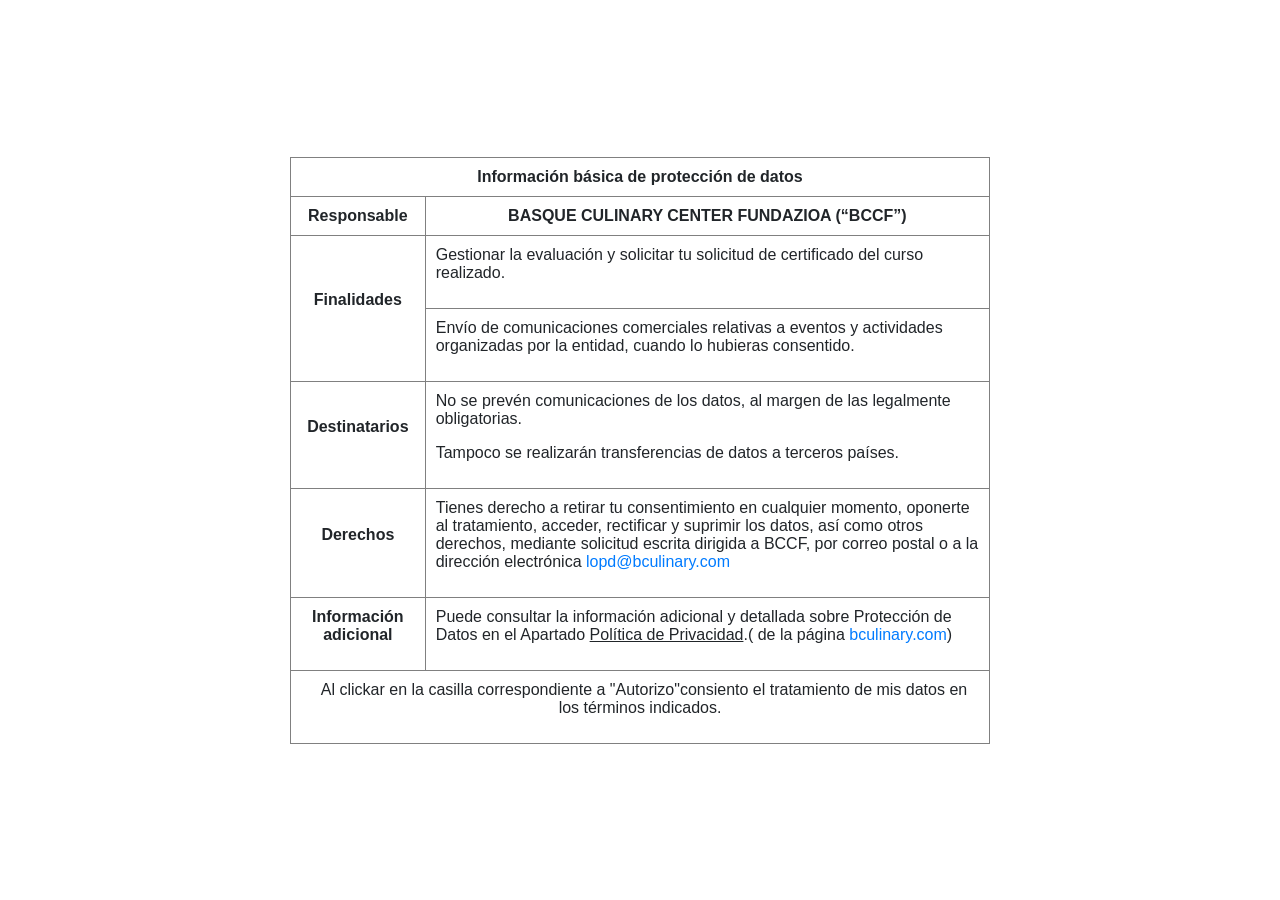
<file: src/main/resources/static/terms.html>
<html>
  <head>
    <meta charset="UTF-8" />
    <meta content="width=device-width, initial-scale=1.0" />
    <!-- Bootstrap core JavaScript-->
    <link
      rel="stylesheet"
      href="https://stackpath.bootstrapcdn.com/bootstrap/4.4.1/css/bootstrap.min.css"
      integrity="sha384-Vkoo8x4CGsO3+Hhxv8T/Q5PaXtkKtu6ug5TOeNV6gBiFeWPGFN9MuhOf23Q9Ifjh"
      crossorigin="anonymous"
    />
    <script
      src="https://stackpath.bootstrapcdn.com/bootstrap/4.4.1/js/bootstrap.min.js"
      integrity="sha384-wfSDF2E50Y2D1uUdj0O3uMBJnjuUD4Ih7YwaYd1iqfktj0Uod8GCExl3Og8ifwB6"
      crossorigin="anonymous"
    ></script>

    <title>Información básica de protección de datos</title>
    <style>
      td {
        padding: 10px;
      }
      body > div {
        text-align: center;
        display: -webkit-box;
        display: -ms-flexbox;
        display: flex;
        -webkit-box-orient: horizontal;
        -webkit-box-direction: normal;
            -ms-flex-direction: row;
                flex-direction: row;
        -webkit-box-pack: center;
            -ms-flex-pack: center;
                justify-content: center;
        -webkit-box-align: center;
            -ms-flex-align: center;
                align-items: center;
        height: 100%;
      }
    </style>
  </head>

  <body>
    <div>
      <table border="1" cellspacing="0" cellpadding="0" style="width: 700px;">
        <tbody>
          <tr></tr>
          <tr>
            <td colspan="3">
              <p align="center" style="margin-bottom: 0px;">
                <a
                  ><b
                    ><span>Información básica de protección de datos</span></b
                  ></a
                >
              </p>
            </td>
          </tr>
          <tr>
            <td>
              <p align="center" style="margin-bottom: 0;">
                <b><span>Responsable</span></b>
              </p>
            </td>
            <td colspan="2">
              <p align="center" style="margin-bottom: 0;">
                <b><span>BASQUE CULINARY CENTER FUNDAZIOA (“BCCF”)</span></b>
              </p>
            </td>
          </tr>
          <tr>
            <td rowspan="2">
              <p align="center">
                <b><span>Finalidades</span></b>
              </p>
            </td>
            <td colspan="2">
              <p>
                <span
                  >Gestionar la evaluación y solicitar tu solicitud de
                  certificado del curso realizado.</span
                >
              </p>
            </td>
          </tr>
          <tr>
            <td colspan="2">
              <p>
                <span
                  >Envío de comunicaciones comerciales relativas a eventos y
                  actividades organizadas por la entidad, cuando lo hubieras
                  consentido.</span
                >
              </p>
            </td>
          </tr>
          <tr>
            <td>
              <p align="center">
                <b><span>Destinatarios</span></b>
              </p>
            </td>
            <td colspan="2">
              <p>
                <span
                  >No se prevén comunicaciones de los datos, al margen de las
                  legalmente obligatorias.</span
                >
              </p>
              <p>
                <span
                  >Tampoco se realizarán transferencias de datos a terceros
                  países.</span
                >
              </p>
            </td>
          </tr>
          <tr>
            <td>
              <p align="center">
                <b><span>Derechos</span></b>
              </p>
            </td>
            <td colspan="2" valign="top">
              <p>
                <span
                  >Tienes derecho a retirar tu consentimiento en cualquier
                  momento, oponerte al tratamiento, acceder, rectificar y
                  suprimir los datos, así como otros derechos, mediante
                  solicitud escrita dirigida a BCCF, por correo postal o a la
                  dirección electrónica&nbsp;</span
                ><a href="mailto:lopd@bculinary.com" target="_blank"
                  ><span>lopd@bculinary.com</span></a
                >
              </p>
            </td>
          </tr>
          <tr>
            <td>
              <p align="center">
                <b><span>Información adicional</span></b>
              </p>
            </td>
            <td colspan="2">
              <p>
                <span
                  >Puede consultar la información adicional y detallada sobre
                  Protección de Datos en el Apartado&nbsp;</span
                ><u><span>Política de Privacidad</span></u
                ><span
                  >.( de la página&nbsp;<a
                    href="http://bculinary.com/"
                    target="_blank"
                    >bculinary.com</a
                  >)</span
                >
              </p>
            </td>
          </tr>
          <tr>
            <td colspan="3">
              <p align="center">
                &nbsp;&nbsp;Al clickar en la casilla correspondiente a
                "Autorizo"consiento el tratamiento de mis datos en los términos
                indicados.
              </p>
            </td>
          </tr>
        </tbody>
      </table>
    </div>
  </body>
</html>
</file>
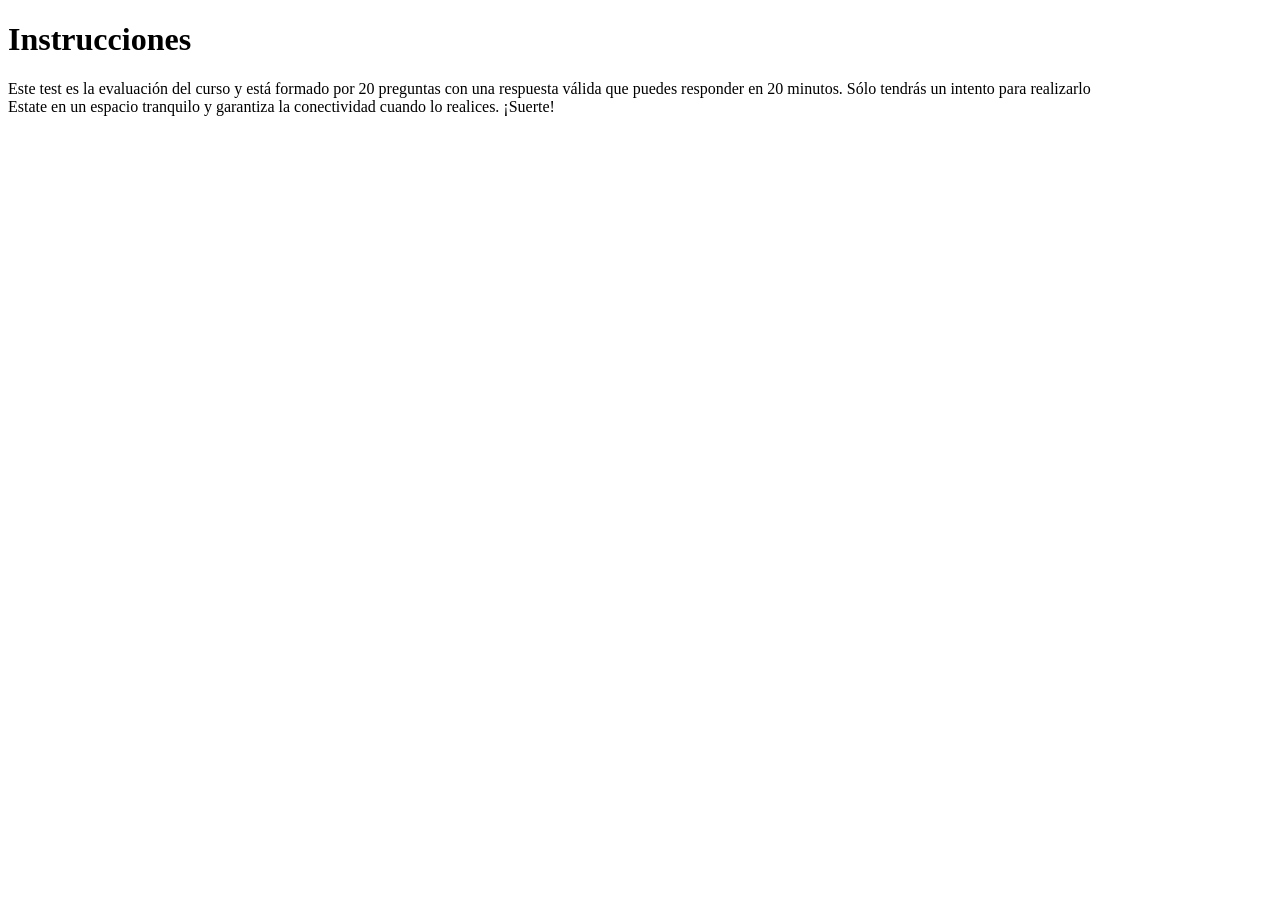
<file: src/main/resources/templates/fragments/quiz-instructions.html>
<!doctype html>
<html xmlns:th="http://www.thymeleaf.org">
<body th:fragment="quiz-instructions">
  <div class="lti-quiz-student__instructions">
    <h1 th:text="#{evaluation.instructions}">
      Instrucciones
    </h1>
    <div>
      <div th:utext="#{evaluation.instructions.p1}">
        Este test es la evaluación del curso y está formado por 20 preguntas con una respuesta válida que puedes responder en 20 minutos. Sólo tendrás un intento para realizarlo
      </div>
      <div th:utext="#{evaluation.instructions.p2}">
        Estate en un espacio tranquilo y garantiza la conectividad cuando lo realices. ¡Suerte!
      </div>
    </div>
  </div>
</body>
</file>
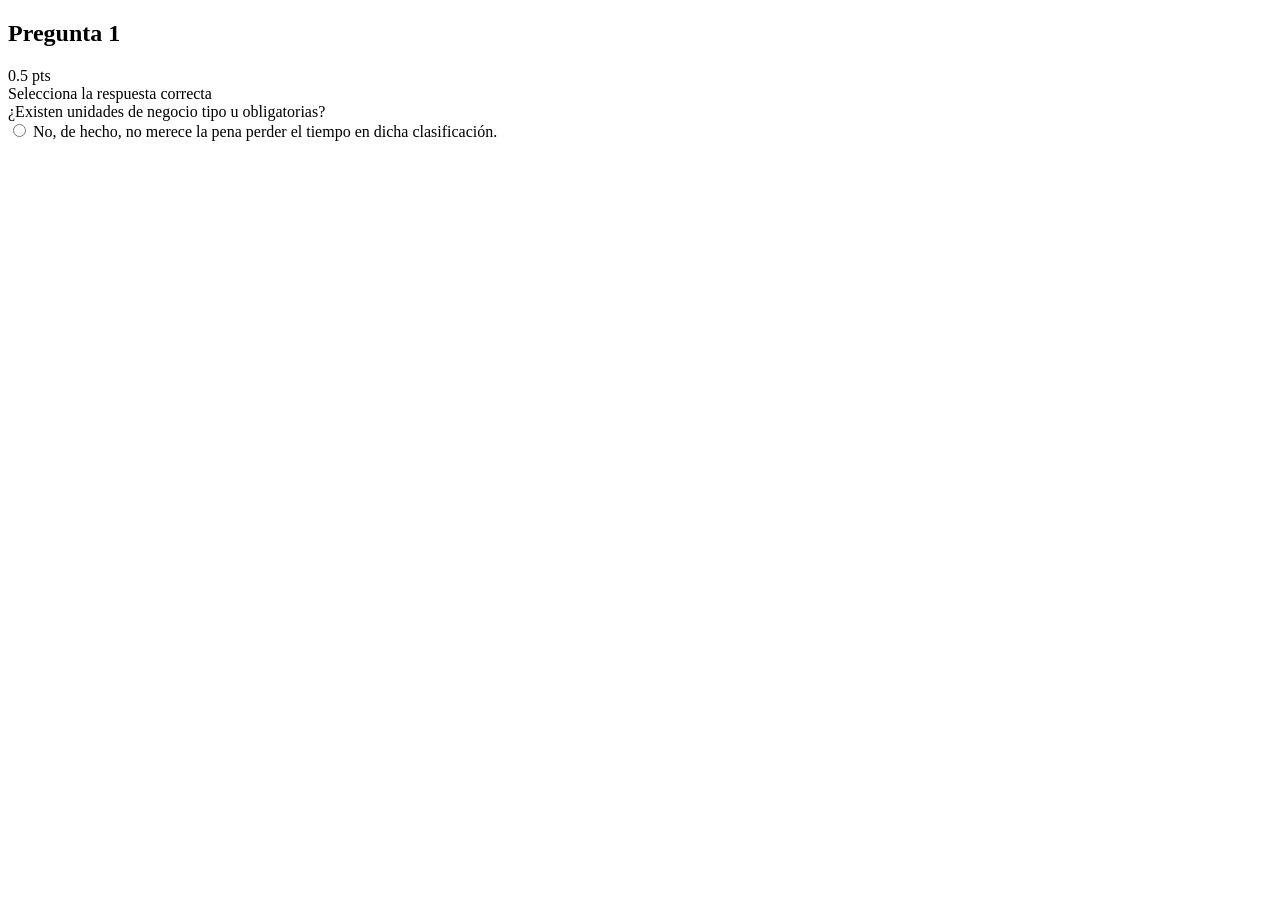
<file: src/main/resources/templates/fragments/quiz-questions.html>
<!doctype html>
<html xmlns:th="http://www.thymeleaf.org">
<body th:fragment="quiz-questions(questions, answerIds, finishedMode)">
  <div class="lti-student-quiz-question" th:each="question: ${questions}" th:object="${question}">
    <div class="lti-student-quiz-question__header" th:attr="data-noanswer-str=#{evaluation.question.no_answer}"
          th:classappend="${finishedMode and !question.hasSubmissionAnswer(answerIds)} ? 'no-answer' :''">
      <h2 th:text="#{submission.question(${questionStat.index+1})}">
        Pregunta 1
      </h2>
      <div>
      <span th:text="*{points}">
        0.5
      </span>
      <span th:text="#{evaluation.points}">
        pts
      </span>
      </div>
    </div>
    <div class="lti-student-quiz-question__label">
      <div class="lti-student-quiz-question__label__info" th:text="#{submission.choose_right}">
        Selecciona la respuesta correcta
      </div>
      <div class="lti-student-quiz-question__label__text" th:text="*{text}">
        ¿Existen unidades de negocio tipo u obligatorias?
      </div>
    </div>
    <div class="lti-student-quiz-question__answers">
      <div th:each="answer, answIterator : ${questionStat.current.getAnswers()}">
        <label th:attr="data-correct-str=#{evaluation.question.correct}, data-incorrect-str=#{evaluation.question.incorrect}"
               th:class="${finishedMode and #lists.contains(answerIds, answer.answerId) and answer.correct} ? 'correct' :
              (${finishedMode and #lists.contains(answerIds, answer.answerId) and !answer.correct} ? 'incorrect' : '')">
          <input type="radio"
                 th:attr="name=*{'question-'+ questionId}, value=${answer.answerId}, data-question-id=*{questionId}, disabled=${finishedMode}"
                 th:checked="${#lists.contains(answerIds, answer.answerId)}"
          />
          <span th:text="${answer.text}">
            No, de hecho, no merece la pena perder el tiempo en dicha
            clasificación.
          </span>
        </label>
      </div>
    </div>
  </div>
</body>
</file>
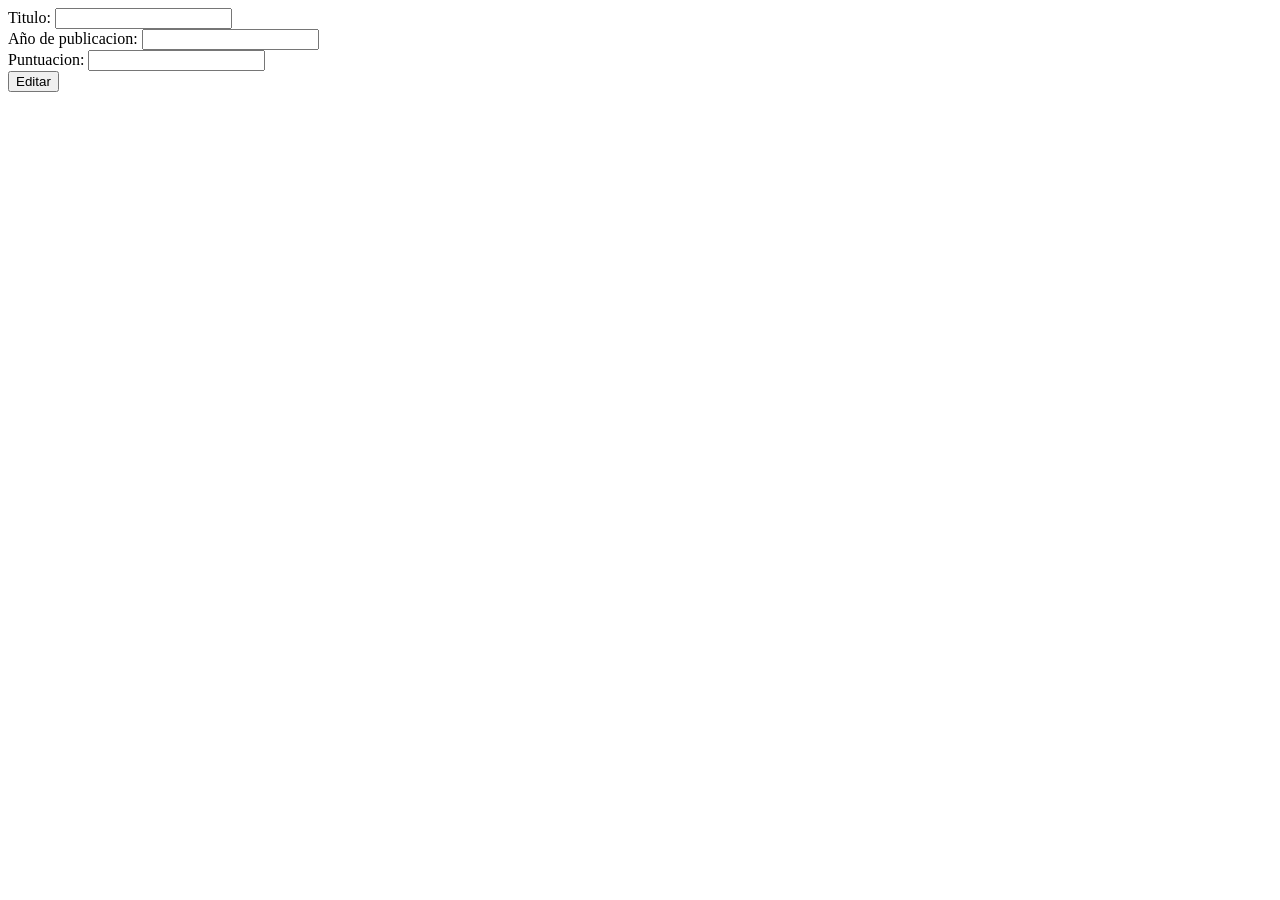
<file: src/main/java/com/bculinary/Itiautoevaluation/modals/editarPanel.html>
<!DOCTYPE html>
<html>
<head>
<meta charset="ISO-8859-1">
<title>Insert title here</title>
</head>
<body>
	<wicket:panel>
		<form wicket:id="formulario">
			Titulo: <input type="text" wicket:id="titulo" class="prueba" /> <br />
			A�o de publicacion: <input type="number" wicket:id="anyo" /> <br />
			Puntuacion: <input type="number" wicket:id="puntuacion" /> <br />
		<button type="submit" wicket:id="botonEditar">Editar</button>
	</form>
	</wicket:panel>
</body>
</html>
</file>
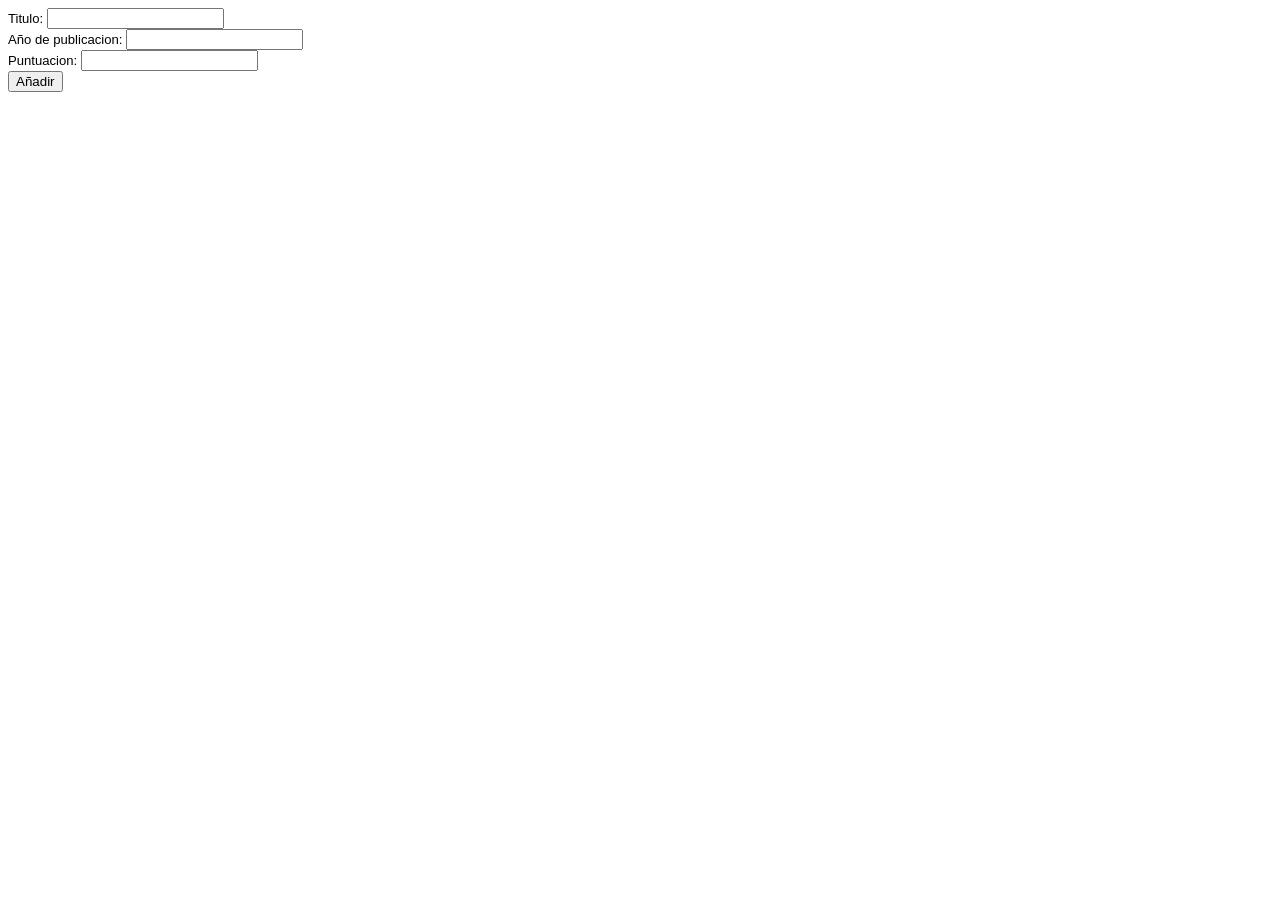
<file: src/main/java/com/bculinary/Itiautoevaluation/modals/ModalPageAnyadir.html>
<html xmlns:wicket="http://wicket.apache.org">
<head>
<title>Añadir</title>
<meta charset="UTF-8">
<style type="text/css">
body {
	font-family: verdana, sans-serif;
	font-size: 82%;
	background-color: white;
}
</style>
</head>
<body>
	<form wicket:id="formulario">
		Titulo: <input type="text" wicket:id="titulo" />
		 <br /> 
		Año de publicacion: <input type="number" wicket:id="anyo" />
		 <br /> 
		Puntuacion: <input type="number" wicket:id="puntuacion" />
		 <br />
		<button type="submit" wicket:id="botonEnviar">Añadir</button>
	</form>
</body>
</html>
</file>
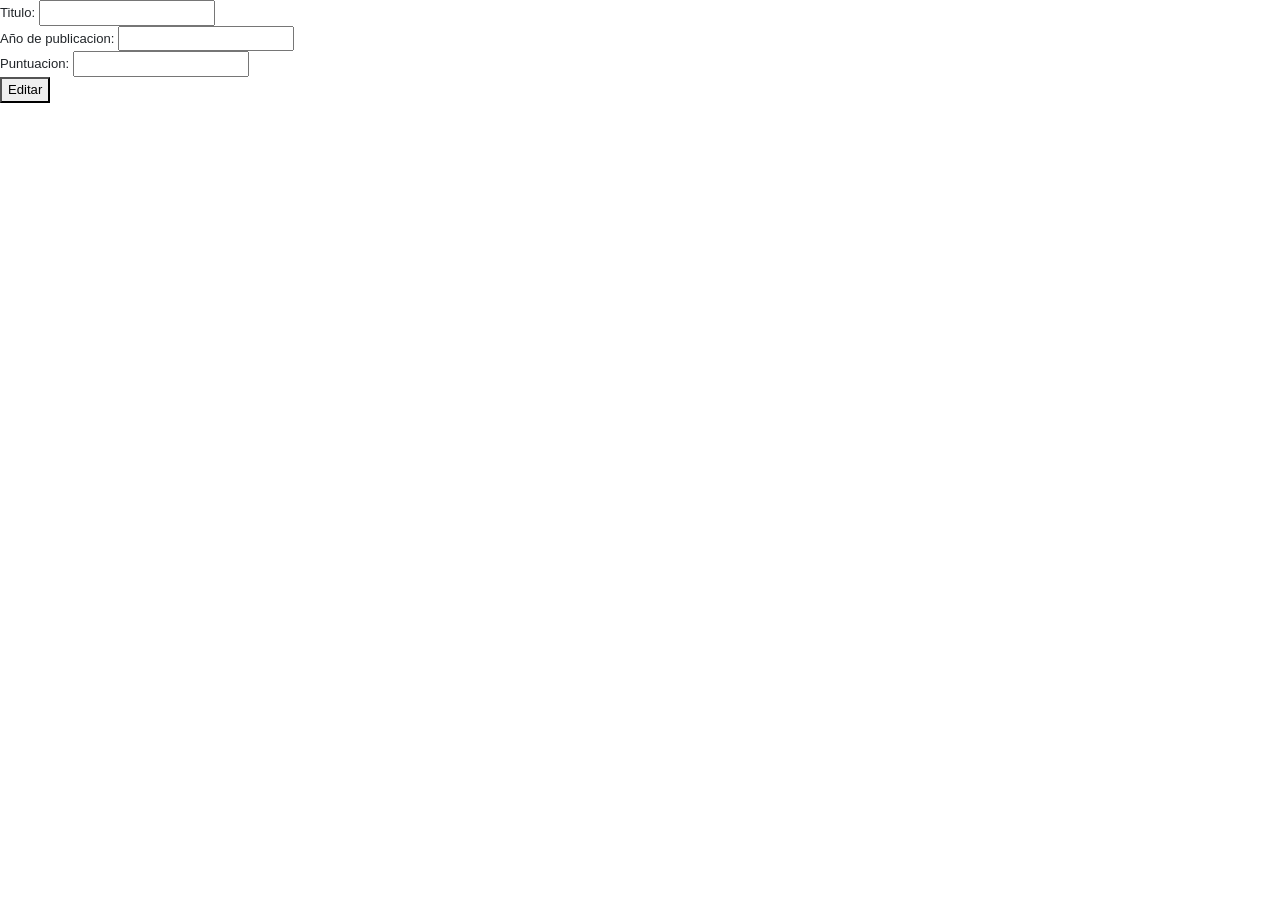
<file: src/main/java/com/bculinary/Itiautoevaluation/modals/ModalPageEditar.html>
<!DOCTYPE html>
<html xmlns:wicket="http://wicket.apache.org">
<head>
<title>Editar</title>
<meta charset="UTF-8">
<link rel="stylesheet" href="https://maxcdn.bootstrapcdn.com/bootstrap/4.5.2/css/bootstrap.min.css">
<style type="text/css">
body {
	font-family: verdana, sans-serif;
	font-size: 82%;
	background-color: white;
}
</style>


</head>
<body>
	<form wicket:id="formulario">
		Titulo: <input type="text" wicket:id="titulo" class="prueba" /> <br />
		Año de publicacion: <input type="number" wicket:id="anyo" /> <br />
		Puntuacion: <input type="number" wicket:id="puntuacion" /> <br />
		<button type="submit" wicket:id="botonEditar">Editar</button>
	</form>
</body>
</html>
</file>
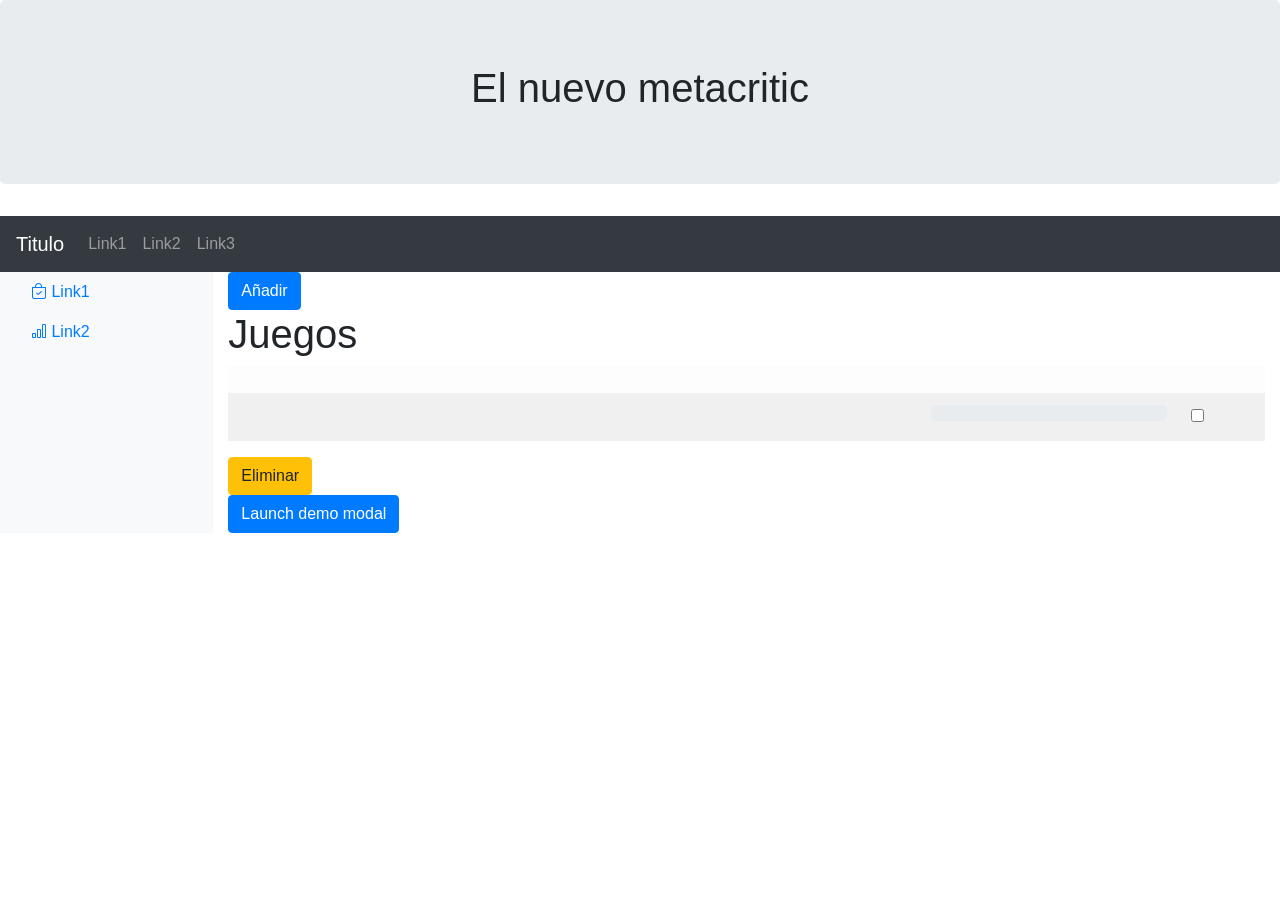
<file: src/main/java/com/bculinary/ltiautoevaluation/controller/HomePage.html>
<!DOCTYPE html>
<html>
	<head>
		<title>WICKET</title>
		<meta charset="UTF-8">
		<link rel="stylesheet" href="https://maxcdn.bootstrapcdn.com/bootstrap/4.5.2/css/bootstrap.min.css">
  		<link rel="stylesheet" href="https://cdn.jsdelivr.net/npm/bootstrap-icons@1.4.1/font/bootstrap-icons.css">
	</head>
	<body class="d-flex flex-column min-vh-100">
	
	<div class="header jumbotron text-center">
		<h1 id="titulo">El nuevo metacritic</h1>
	</div>
	<nav class="navbar navbar-expand-sm bg-dark navbar-dark">
		<a class="navbar-brand" href="#">Titulo</a>
		 <button class="navbar-toggler" type="button" data-toggle="collapse" data-targe="#collapsibleNavbar">
			<span class="navbar-toggler-icon"></span>
		</button>
		<div class="collapse navbar-collapse" id="collapsibleNavbar">
			<ul class="navbar-nav">
				<li class="nav-item">
					<a class="nav-link" href="#">Link1</a>
				</li>
				<li class="nav-item">
					<a class="nav-link" href="#">Link2</a>
				</li>
				<li class="nav-item">
					<a class="nav-link" href="#">Link3</a>
				</li>    
			</ul>
		</div>  
	</nav>
	
	
	
 <div wicket:id="modalAnyadir"></div>
 	<div class="container-fluid">
 		<div class="row">
 
 <nav class="col-md-2 bg-light sidebar" >
				<div class="sidebar-sticky">
					<ul class="nav flex-column">
						<li class="nav-item">
							<a class=" nav-link active" href="#"><i class="bi bi-bag-check"></i> Link1</a>
						</li>
						<li class="nav-item">
							<a class=" nav-link" href="#"><i class="bi bi-bar-chart"></i> Link2</a>
						</li>
					</ul>
				</div>
			</nav>
			
 <div class="col-md-9 ml-sm-auto col-lg-10">
 
  <div wicket:id="divAnyadir"><button wicket:id="showModalAnyadir" class="boton btn btn-primary">Añadir</button></div> 
    
<form wicket:id="formularioTabla">

<span wicket:id="group">
<h1 id="cosa">Juegos</h1>
<div class="table-responsive ">

<table wicket:id="container" class="table table-striped table-light">
  <thead>
    <tr >
      <th wicket:id="tituloTitulo" class="col-5"></th>
      <th wicket:id="anyoTitulo" class="col-3"></th>
      <th wicket:id="puntuacionTitulo" id="thNota" class="col-3"></th>
      <th wicket:id="eliminarTitulo" class="col-1"></th>
    </tr>
  </thead>
  <tbody>
    <tr wicket:id="listView" >
      <td class="col-3 "><a wicket:id="link" href="#"><span wicket:id="tituloComponent" ></span></a></td>
      <td wicket:id="anyoComponent" class="col-3 "></td>
      <td  class="col-3"><div class="progress position-relative" id="fondoBarra" >
						<div class="progress-bar progress-bar-striped" role="progressbar" wicket:id="barra" aria-valuenow="50" aria-valuemin="0" aria-valuemax="100"></div>
						<div wicket:id="puntuacionComponent" class="justify-content-center d-flex position-absolute w-100 notas"></div>
					</div></td>
      <td class="col-3 components" wicket:id="tdCheck"><input wicket:id="check" type="checkbox" /></td>
    </tr>
  </tbody>
</table>
	<div class="d-flex justify-content-center">
		<span wicket:id="navigator"></span>
	</div>
</div>	
	</span>	
	
		<div wicket:id="divEliminar"><button wicket:id="buttonEliminar"  type="submit" class="boton btn btn-warning">Eliminar</button></div>
		</form>
		
		
<div class="modal" tabindex="-1">
  <div class="modal-dialog">
    <div class="modal-content">
      <div class="modal-body">
        <p>sModal body text goes here.</p>
      </div>
      <div class="modal-footer">
        <button type="button" class="btn btn-secondary" >Close</button>
      </div>
    </div>
  </div>
</div>
		
		 <div wicket:id="modalEditar"></div>
		 
		 <button
  type="button"
  class="btn btn-primary"
  data-mdb-toggle="modal"
  data-mdb-target="#exampleModal"
>
  Launch demo modal
</button>
		 
		 
		 	</div>
		 </div>
  </div>
		
		<script>
		var myModal = document.getElementById('myModal')
		var myInput = document.getElementById('myInput')

		myModal.addEventListener('shown.bs.modal', function () {
		  myInput.focus()
		})
		</script>
	</body>
</html>
</file>
